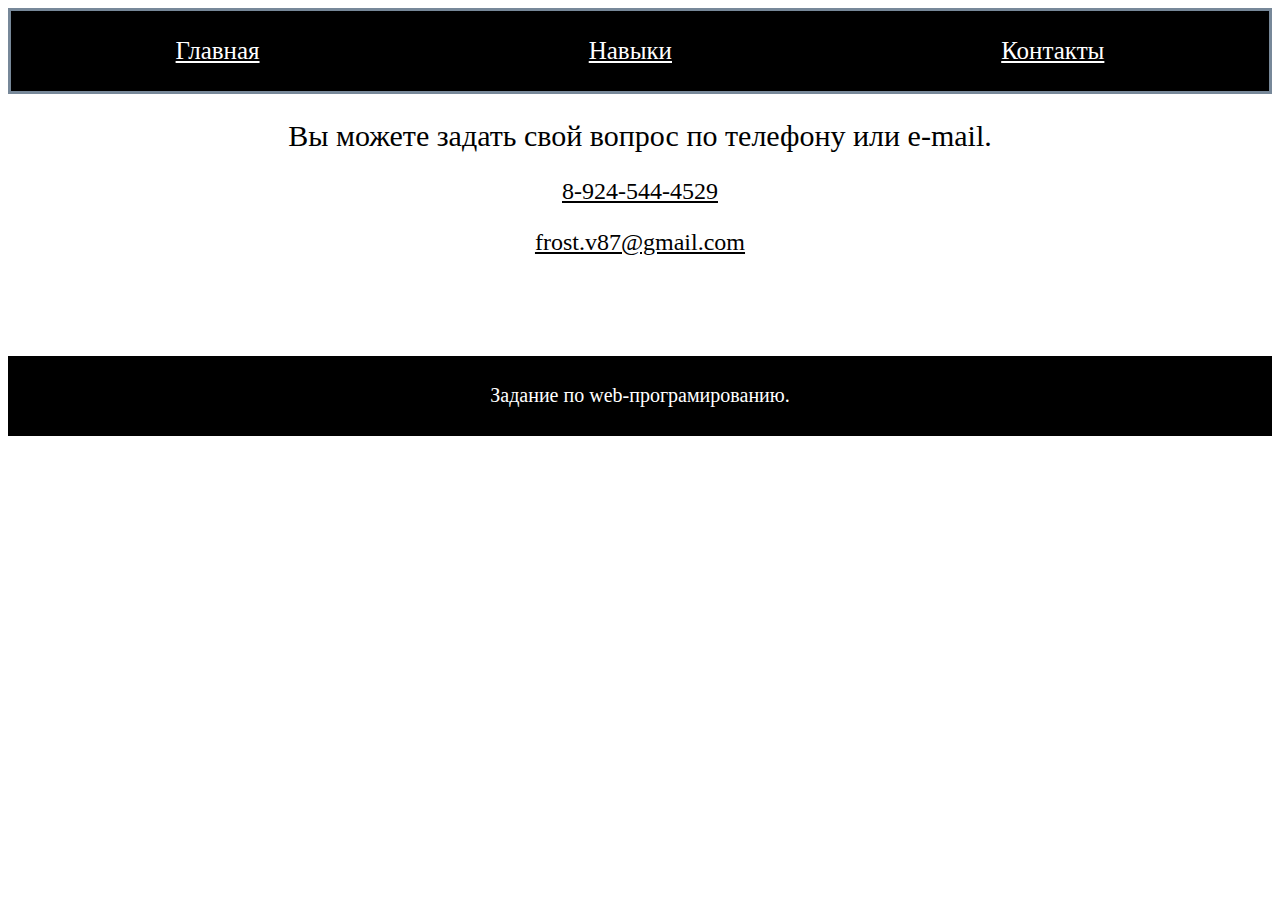
<file: cont.html>
<head>
  <meta charset="utf-8">
  <title>Визитка</title>
  <link rel="stylesheet" href="style.css">
</head>
<body>
  <header>
     <a href="index.html">Главная</a>
     <a href="nav.html">Навыки</a>
     <a href="cont.html">Контакты</a>
  </header>
  <h2>Вы можете задать свой вопрос по телефону или  e-mail.</h2>
  <div class="text">
    <p><a href="tel:+79245444529">8-924-544-4529</a></p>
    <p><a href="mailto:frost.v87@gmail.com"> frost.v87@gmail.com </a></p>
  </div>

  <footer>
      <p>Задание по web-програмированию.</p>
  </footer>
  </body>
</file>
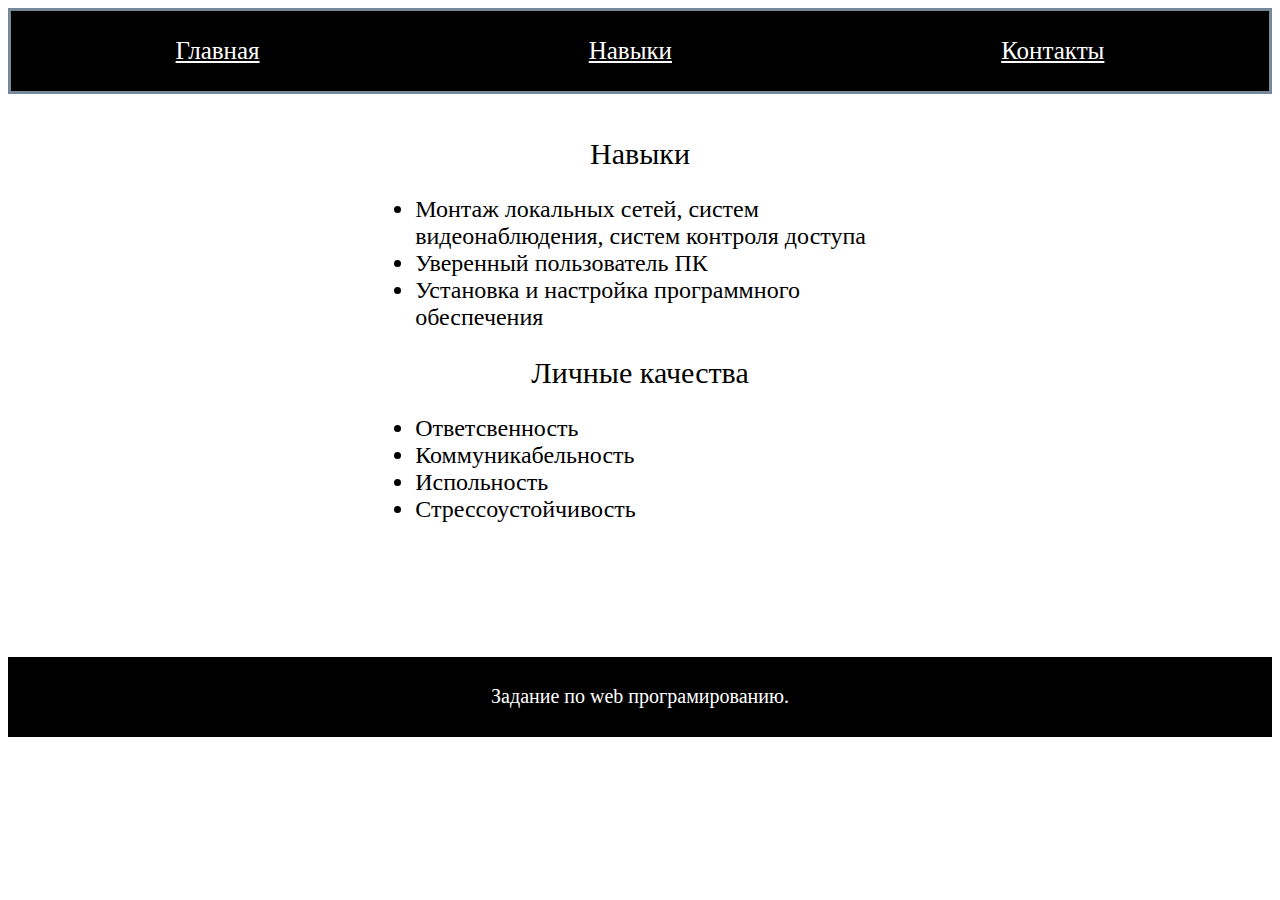
<file: nav.html>
<head>
  <meta charset="utf-8">
  <title>Визитка</title>
  <link rel="stylesheet" href="style.css">
</head>
<body>
  <header>
     <a href="index.html">Главная</a>
     <a href="nav.html">Навыки</a>
     <a href="cont.html">Контакты</a>
  </header>
  <content>
     <h2>Навыки</h2>
     <ul>
       <li>Монтаж локальных сетей, систем видеонаблюдения, систем контроля доступа</li>
       <li>Уверенный пользователь ПК</li>
       <li>Установка и настройка программного обеспечения</li>
     </ul>


     <h2>Личные качества</h2>
     <ul>
       <li>Ответсвенность</li>
       <li>Коммуникабельность</li>
       <li>Испольность</li>
       <li>Стрессоустойчивость</li>
     </ul>



  </content>

  <footer>
      <p>Задание по web програмированию.</p>
  </footer>
  </body>
</file>
<file: style.css>
header   {
    border-wight: 1px;
    border-color: #778899;
    border-style: solid;
    background-color: #000000;
    height: 80px;
    display: flex;
    justify-content: space-around;
    align-items: center;
}
header a  {
    color: #FFFFFF;
    font-size: 25px;
    font-weight: 100;
    text-align: left;
}
h1  {
    color: #000000;
    font-size: 40px;
    font-weight: 300;
    text-align: left;
    text-align: center;
}
main   {
    display: flex;
    justify-content: space-around;
    align-items: center;
    cursor: poiter;
    padding: 5%;
    flex-wrap: wrap;
}
main p   {
    wight: 700px;
    color: #000000;
    font-size: 24px;
    font-weight: 100;
    lain-height: 36px;
    text-align: left;
}
footer   {
    background-color: #000000;
    height: 80px;
    display: flex;
    justify-content: space-around;
    align-items: center;
    margin:  100px 0 0 0;

}
footer p  {
    color: #FFFFFF;
    font-size: 20px;
    font-weight: 100;
    text-align: left;
    text-align: center;
}
content   {
    align-items: center;
    padding: 5%;
    flex-wrap: wrap;
}
h2  {
   color: #000000;
   font-size: 30px;
   font-weight: 100;
   text-align: left;
   text-align: center;
}
content li {
  wight: 700px;
  color: #000000;
  font-size: 24px;
  font-weight: 100;
  lain-height: 36px;
  text-align: left;
  margin-left: 30%;
  margin-right: 30%;
}
.text p  {
  wight: 700px;
  color: #000000;
  font-size: 24px;
  font-weight: 100;
  lain-height: 36px;
  text-align: center;
}
.text a {
  wight: 700px;
  color: #000000;
  font-size: 24px;
  font-weight: 100;
  lain-height: 36px;
  text-align: center;
}
</file>
